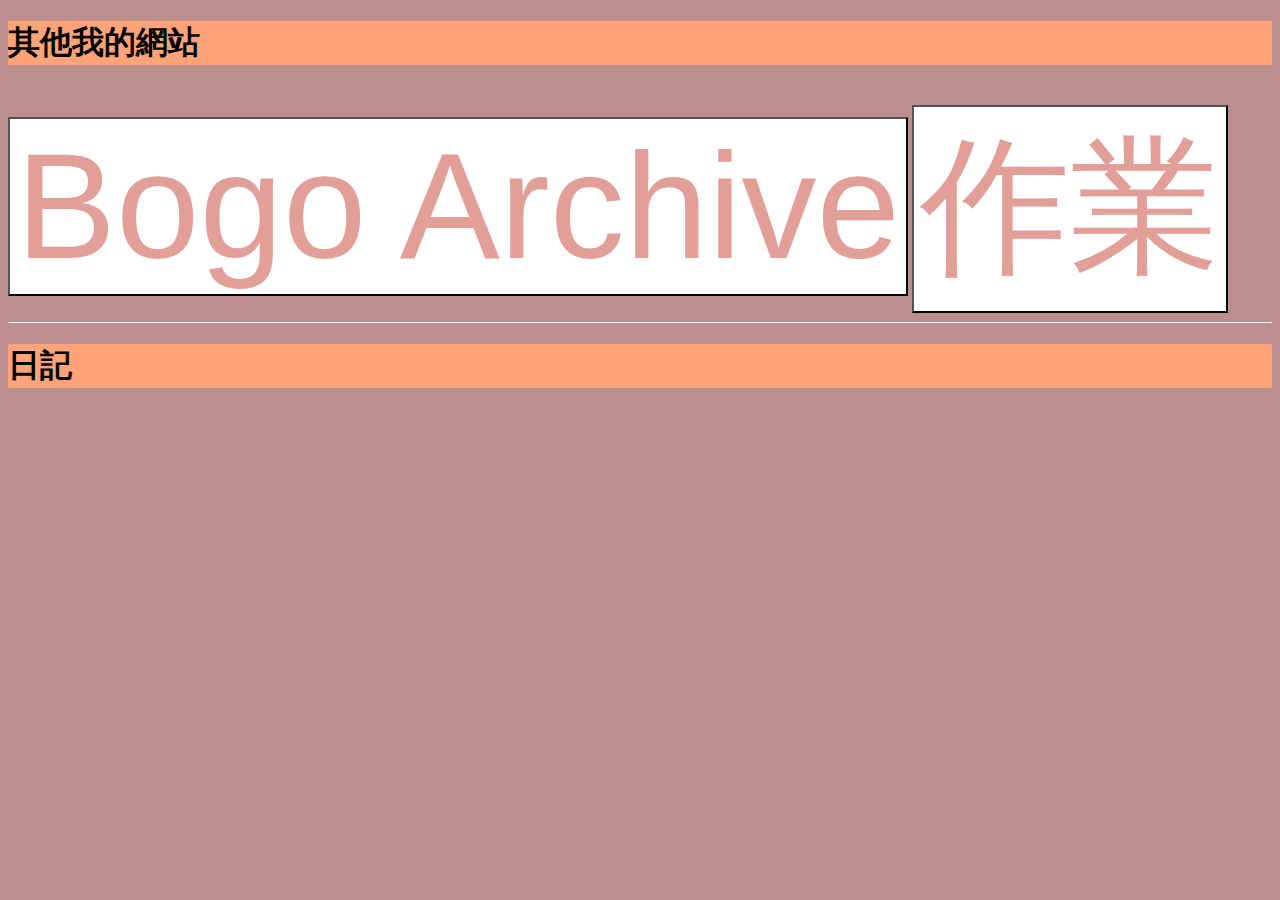
<file: index.html>
<!DOCTYPE html>

<html>
    <head>
        <link rel="stylesheet" href="index-css.css">
        <title>我的網站</title>
        <script type="text/javascript" src="index-js.js"></script>
    </head>
    <body>
        <h1>其他我的網站</h1>
        <br />
        <input type="button" name="barc" value="Bogo Archive" onclick="barc()">
        <input type="button" name="homew" value="作業" onclick="homewk()">
        <hr />
        <h1>日記</h1>
        
    </body>
</html>
</file>
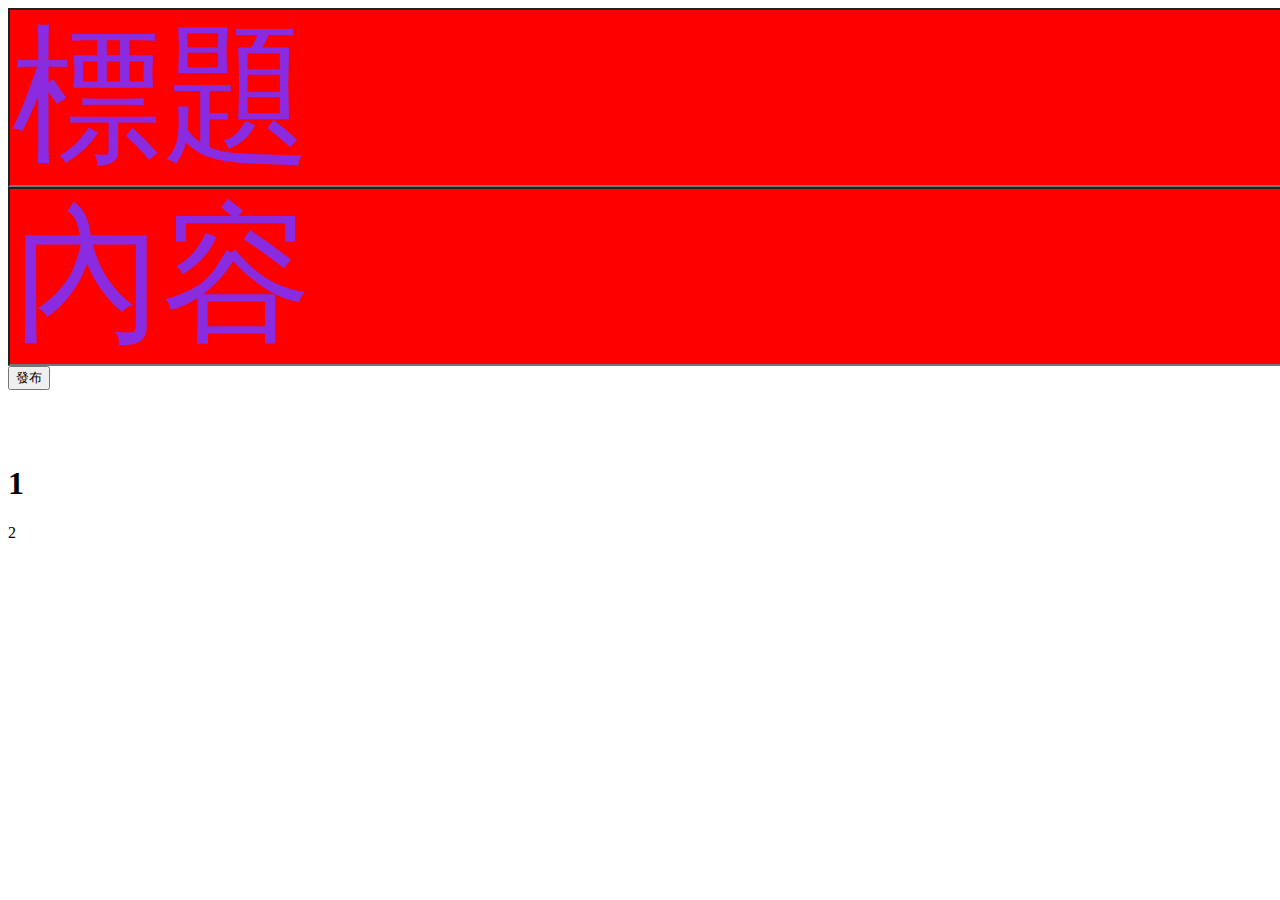
<file: blog/index.html>
<!DOCTYPE html>

<html>
    <head>
        <link rel="stylesheet" href="index-css.css">
        <title>我的網站</title>
        <script type="text/javascript" src="index-js.js"></script>
    </head>
    <body>
        <input type="text" id="title" value="標題">
        <input type="text" id="content" value="內容">
        <button id="btn">發布</button>
        <br />
        <br />
        <br />
        <br />
        <div id="list">
            <div class="article">
                <h1>1</h1>
                <p>2</p>
            </div>
        </div>
    </body>
</html>
</file>
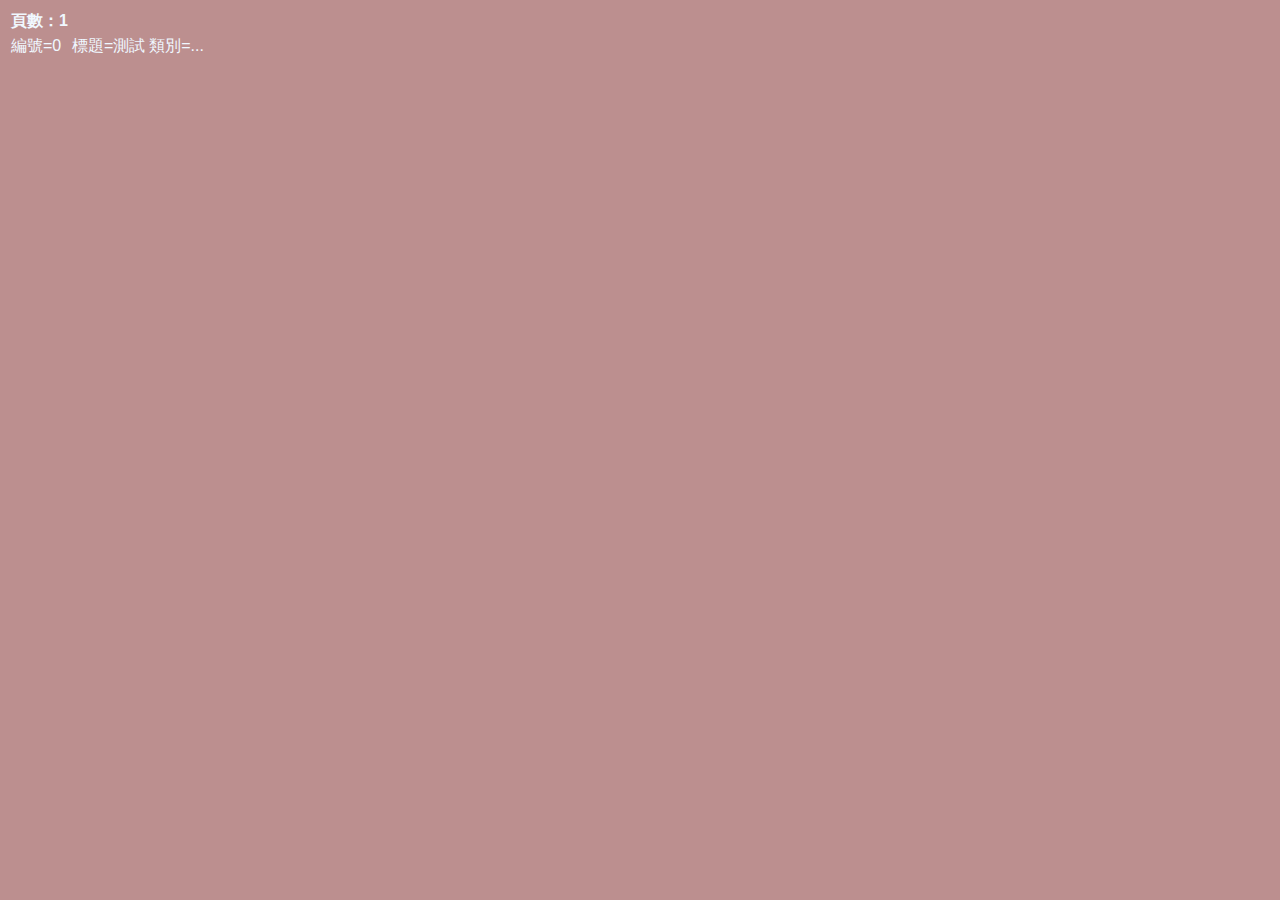
<file: posts/index.html>
<!DOCTYPE html>

<html>
    <head>
        <link rel="stylesheet" href="index-css.css">
        <title>我的網站</title>
        <script type="text/javascript" src="index-js.js"></script>
    </head>
    <body>
        <table>
            <th>頁數：1</th>
            <tr>
            <a href="posts/0/index.html">
                <td>編號=0</td>
                <td>標題=測試</td>
                <td>類別=...</td>
            </a>
            </tr>
        </table>
    </body>
</html>
</file>
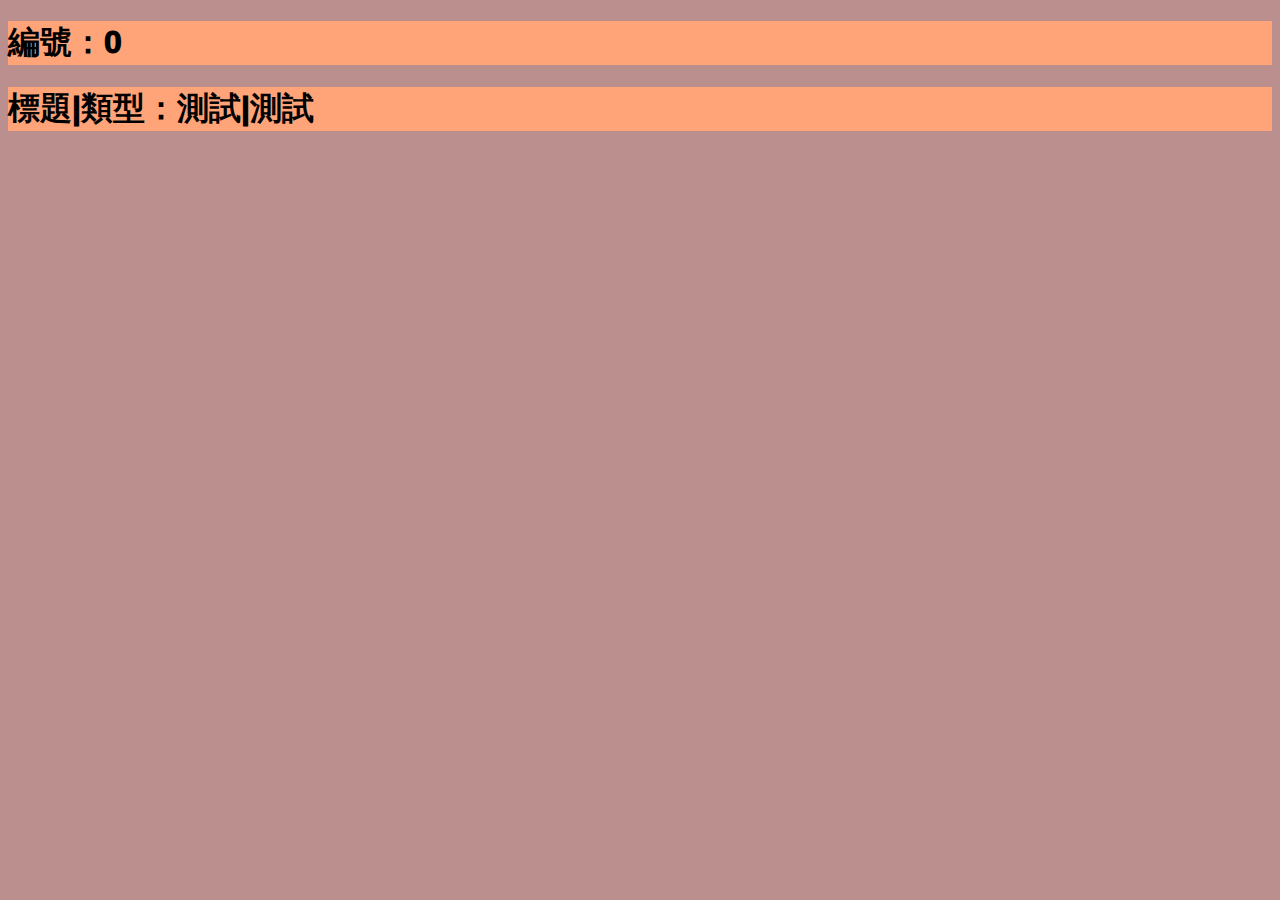
<file: posts/0/index.html>
<!DOCTYPE html>

<html>
    <head>
        <link rel="stylesheet" href="index-css.css">
        <title>我的網站</title>
        <script type="text/javascript" src="index-js.js"></script>
    </head>
    <body>
        <h1>編號：0</h1>
        <h1>標題|類型：測試|測試</h1>
        
    </body>
</html>
</file>
<file: index-css.css>
input{
    transition-duration: 0.6s;
    color: rgb(226, 159, 151);
    background-color: rgb(255, 255, 255);
    font-size:  150px;
}

input:hover {
    color: rgb(255, 255, 255);
    background-color: rgb(226, 159, 151);
    font-size: 150px;
}

body {
    background-color: rosybrown;
    font-family: Arial, Helvetica, sans-serif;
    color: aliceblue;
}

h1 {
    background-color: rgb(255, 163, 120);
    color: black;
    font-family: Arial, Helvetica, sans-serif;
    font-weight: 1000;
}
</file>
<file: blog/index-css.css>
input{
    transition-duration: 0.6s;
    color: blueviolet;
    background-color: red;
    font-size:  150px;
}

input:hover {
    color: red;
    background-color: blueviolet;
    font-size: 150px;
}
</file>
<file: posts/index-css.css>
input{
    transition-duration: 0.6s;
    color: rgb(226, 159, 151);
    background-color: rgb(255, 255, 255);
    font-size:  150px;
}

input:hover {
    color: rgb(255, 255, 255);
    background-color: rgb(226, 159, 151);
    font-size: 150px;
}

body {
    background-color: rosybrown;
    font-family: Arial, Helvetica, sans-serif;
    color: aliceblue;
}

h1 {
    background-color: rgb(255, 163, 120);
    color: black;
    font-family: Arial, Helvetica, sans-serif;
    font-weight: 1000;
}

table, th, tr, td{
    border: 1000px rgb(73, 60, 58);
}
</file>
<file: posts/0/index-css.css>
input{
    transition-duration: 0.6s;
    color: rgb(226, 159, 151);
    background-color: rgb(255, 255, 255);
    font-size:  150px;
}

input:hover {
    color: rgb(255, 255, 255);
    background-color: rgb(226, 159, 151);
    font-size: 150px;
}

body {
    background-color: rosybrown;
    font-family: Arial, Helvetica, sans-serif;
    color: aliceblue;
}

h1 {
    background-color: rgb(255, 163, 120);
    color: black;
    font-family: Arial, Helvetica, sans-serif;
    font-weight: 1000;
}

table, th, tr, td{
    border: 1000px rgb(73, 60, 58);
}
</file>
